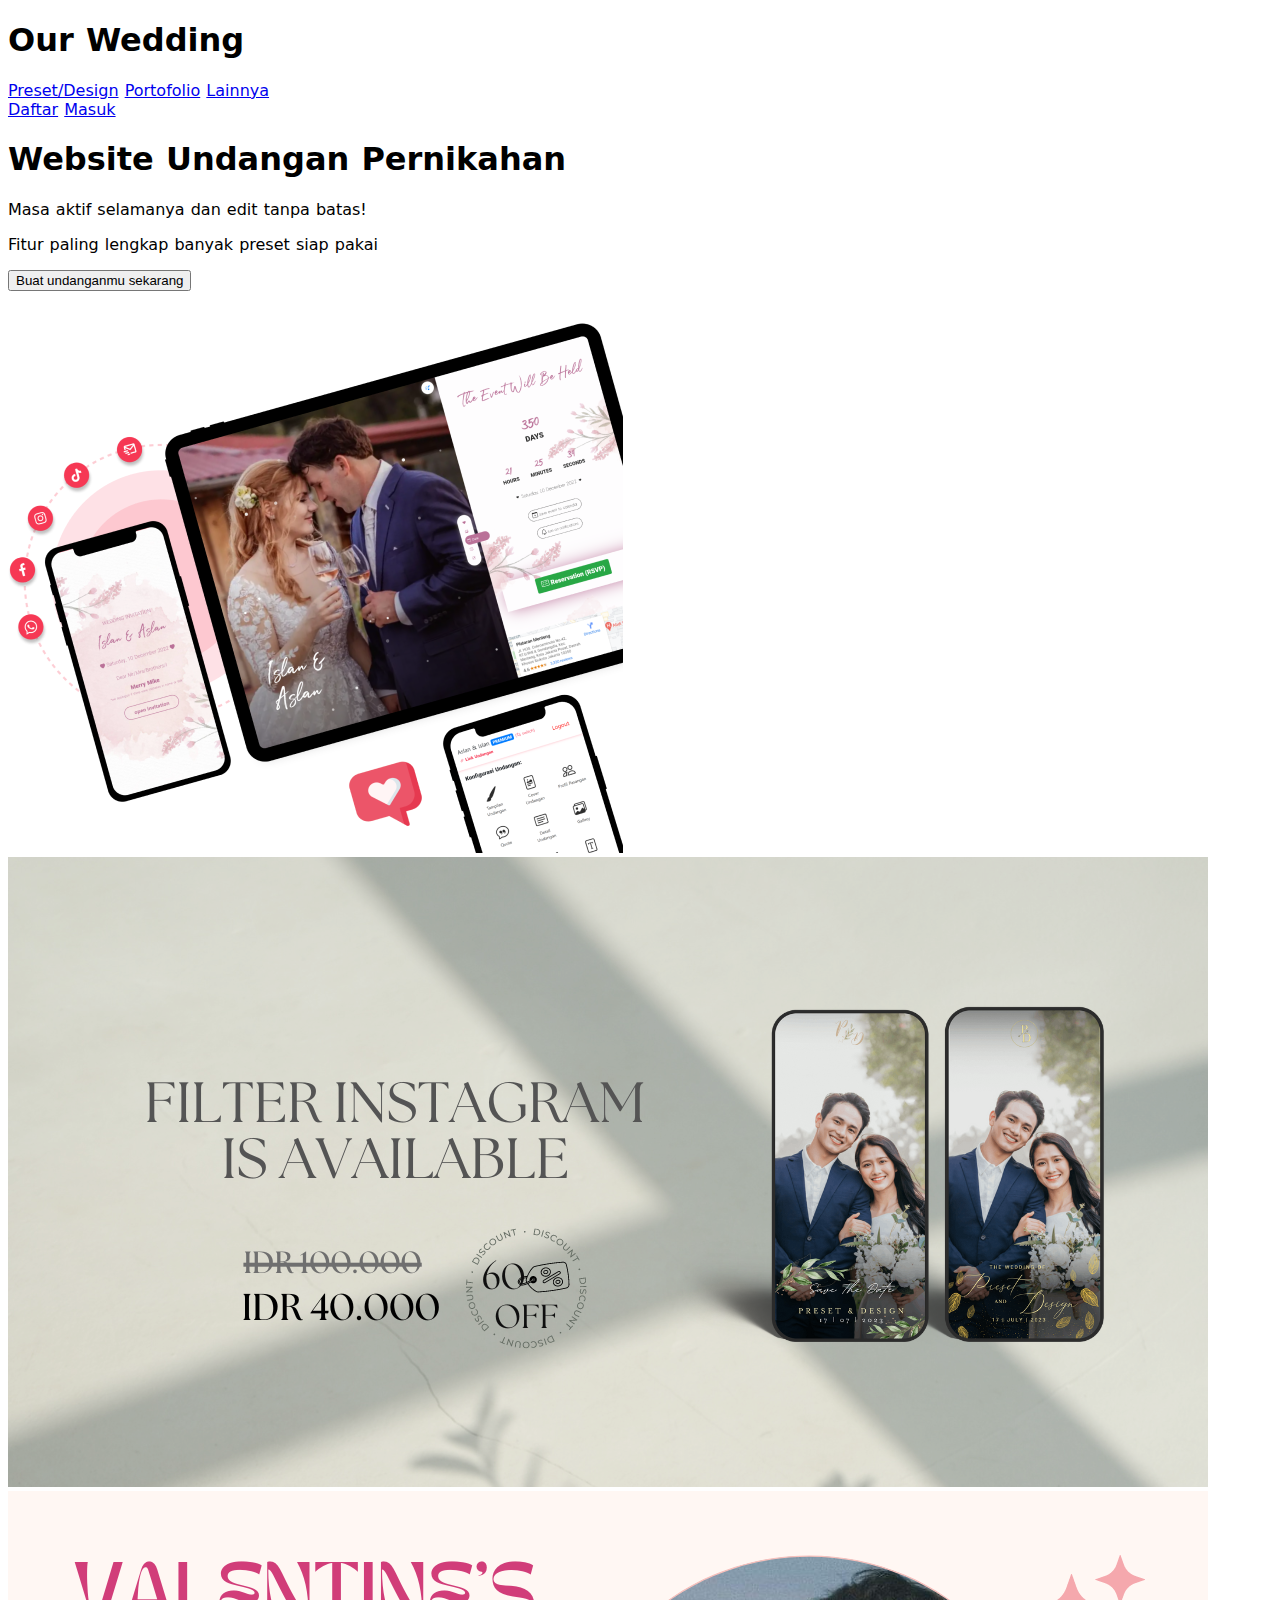
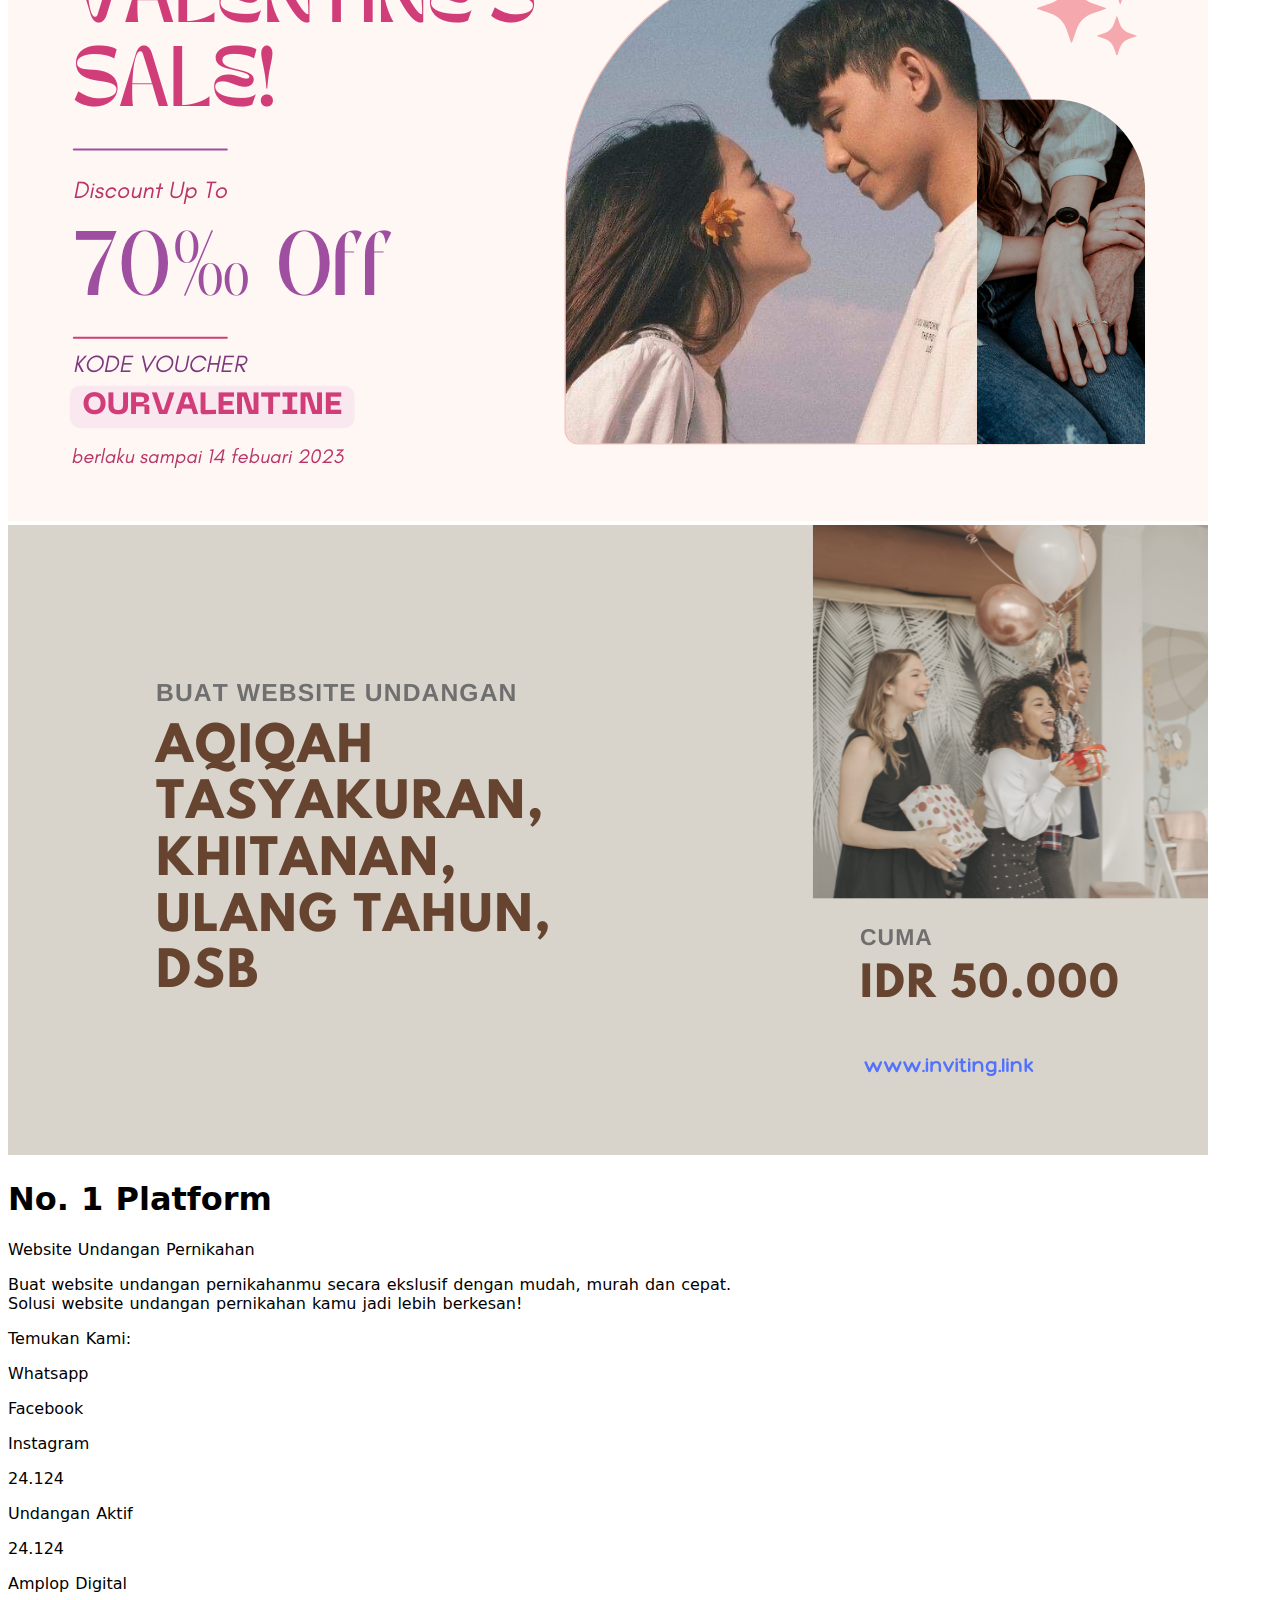
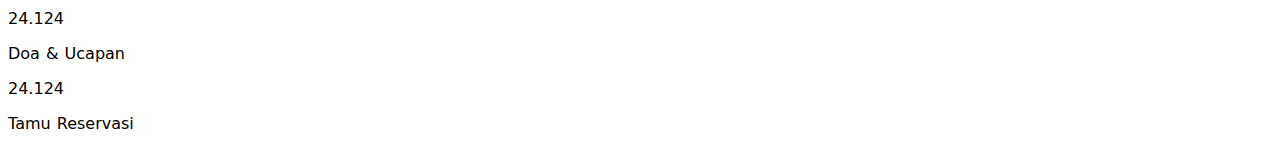
<file: src/index.html>
<!DOCTYPE html>
<html lang="en">
  <head>
    <meta charset="UTF-8" />
    <meta http-equiv="X-UA-Compatible" content="IE=edge" />
    <meta name="viewport" content="width=device-width, initial-scale=1.0" />
    <link rel="stylesheet" href="/css/main.css" />
    <!-- Font Awesome Icons -->
    <link
      rel="stylesheet"
      href="https://cdnjs.cloudflare.com/ajax/libs/font-awesome/6.3.0/css/all.min.css"
      integrity="sha512-SzlrxWUlpfuzQ+pcUCosxcglQRNAq/DZjVsC0lE40xsADsfeQoEypE+enwcOiGjk/bSuGGKHEyjSoQ1zVisanQ=="
      crossorigin="anonymous"
      referrerpolicy="no-referrer"
    />
    <title>Our Wedding Link</title>
  </head>

  <body>
    <!-- Navbar -->
    <nav class="relative container mx-auto mt-5">
      <!-- Container -->
      <div class="flex items-center justify-between">
        <!-- Logo -->
        <div class="">
          <h1 class="text-3xl font-bold text-logoColor">Our Wedding</h1>
        </div>

        <!-- NavMenu -->
        <div class="hidden lg:flex space-x-12">
          <a href="#" class="text-xl text-smallTextColor cursor-pointer">Preset/Design</a>
          <a href="#" class="text-xl text-smallTextColor cursor pointer">Portofolio</a>
          <a href="#" class="text-xl text-smallTextColor cursor pointer">Lainnya</a>
        </div>
        <div class="hidden lg:flex flex-row space-x-5">
          <a href="/src/signup-page.html" class="text-xl text-smallTextColor font-semibold p-3 px-6 pt-2">Daftar</a>
          <a href="/src/login-page.html" class="text-xl text-white p-3 px-6 pt-2 bg-buttonColor rounded-lg baseline hover:bg-gray md:block">Masuk</a>
        </div>
      </div>
    </nav>

    <!-- Hero -->
    <section class="w-full" id="hero">
      <!-- Container -->
      <div class="flex flex-col sm:flex-col-reverse lg:flex-row justify-between items-center">
        <div class="mt-20 p-5 md:p-32 text-center lg:text-start">
          <h1 class="text-logoColor text-3xl font-bold text-center lg:text-5xl lg:text-left">Website Undangan Pernikahan</h1>
          <p class="mt-5 text-[22px]">Masa aktif selamanya dan edit tanpa batas!</p>
          <p class="mt-3 text-[22px] font-medium">Fitur paling lengkap banyak preset siap pakai</p>

          <button class="bg-buttonColor font-semibold p-5 rounded-2xl text-white mt-5 hover:scale-110 duration-200 shadow-lg">Buat undanganmu sekarang</button>
        </div>

        <div class="">
          <img src="/Assets/image/Wed.png" alt="" class="w-[1020px]" />
        </div>
      </div>
    </section>

    <!-- Section 2 / Sliders -->
    <section class="w-full flex flex-wrap justify-center gap-10 mt-20">
      <img src="/Assets/image/Filter.png" alt="" class="w-[350px] lg:w-[600px] rounded-lg shadow-lg transform duration-200 hover:scale-110 cursor-pointer" />
      <img src="/Assets/image/Sale.png" alt="" class="w-[350px] lg:w-[600px] rounded-lg shadow-lg transform duration-200 hover:scale-110 cursor-pointer" />
      <img src="/Assets/image/Undangan.png" alt="" class="w-[350px] lg:w-[600px] rounded-lg shadow-lg transform duration-200 hover:scale-110 cursor-pointer" />
    </section>

    <!-- Section 3  -->
    <section class="p-36 w-full mt-20 flex flex-col lg:flex-row gap-20 items-center justify-between bg-[#fdeded]">
      <!-- Left -->
      <div>
        <h1 class="text-[40px] font-bold text-red-400">No. 1 Platform</h1>
        <p class="mt-5 text-[28px]">Website Undangan Pernikahan</p>
        <p class="mt-3 text-[22px]">
          Buat website undangan pernikahanmu secara ekslusif dengan mudah, murah dan cepat.
          <br />
          Solusi website undangan pernikahan kamu jadi lebih berkesan!
        </p>

        <div class="flex flex-wrap gap-4">
          <p class="font-semibold text-[22px] mt-5">Temukan Kami:</p>

          <!-- Icons -->
          <div class="flex flex-row gap-5 mt-5 items-center">
            <i class="fab fa-whatsapp text-[30px] font-bold"></i>
            <p class="text-[20px]">Whatsapp</p>
          </div>
          <div class="flex flex-row gap-5 mt-5 items-center">
            <i class="fab fa-facebook text-[30px] font-bold"></i>
            <p class="text-[20px]">Facebook</p>
          </div>
          <div class="flex flex-row gap-5 mt-5 items-center">
            <i class="fab fa-instagram text-[30px] font-bold"></i>
            <p class="text-[20px]">Instagram</p>
          </div>
        </div>
      </div>

      <!-- Right -->
      <div class="grid grid-cols-1 lg:grid-cols-2 gap-10">
        <!-- Icons -->
        <div class="flex items-center gap-3">
          <i class="fa-regular fa-envelope text-[50px] p-5 bg-[#ffedd5] rounded-2xl"></i>
          <div class="flex flex-col">
            <p class="font-bold text-[30px] text-red-400">24.124</p>
            <p class="font-semibold text-[20px]">Undangan Aktif</p>
          </div>
        </div>
        <div class="flex items-center gap-3">
          <i class="fa-regular fa-envelope-open p-5 bg-[#ffedd5] rounded-2xl text-[50px]"></i>

          <div class="flex flex-col">
            <p class="font-bold text-[30px] text-red-400">24.124</p>
            <p class="font-semibold text-[20px]">Amplop Digital</p>
          </div>
        </div>

        <div class="flex items-center gap-3">
          <i class="fa-regular fa-newspaper text-[50px] p-5 bg-[#ffedd5] rounded-2xl"></i>
          <div class="flex flex-col">
            <p class="font-bold text-[30px] text-red-400">24.124</p>
            <p class="font-semibold text-[20px]">Doa & Ucapan</p>
          </div>
        </div>
        <div class="flex items-center gap-3">
          <i class="fa-solid fa-people-group text-[50px] p-5 bg-[#ffedd5] rounded-2xl"></i>

          <div class="flex flex-col">
            <p class="font-bold text-[30px] text-red-400">24.124</p>
            <p class="font-semibold text-[20px]">Tamu Reservasi</p>
          </div>
        </div>
      </div>
    </section>
  </body>
</html>
</file>
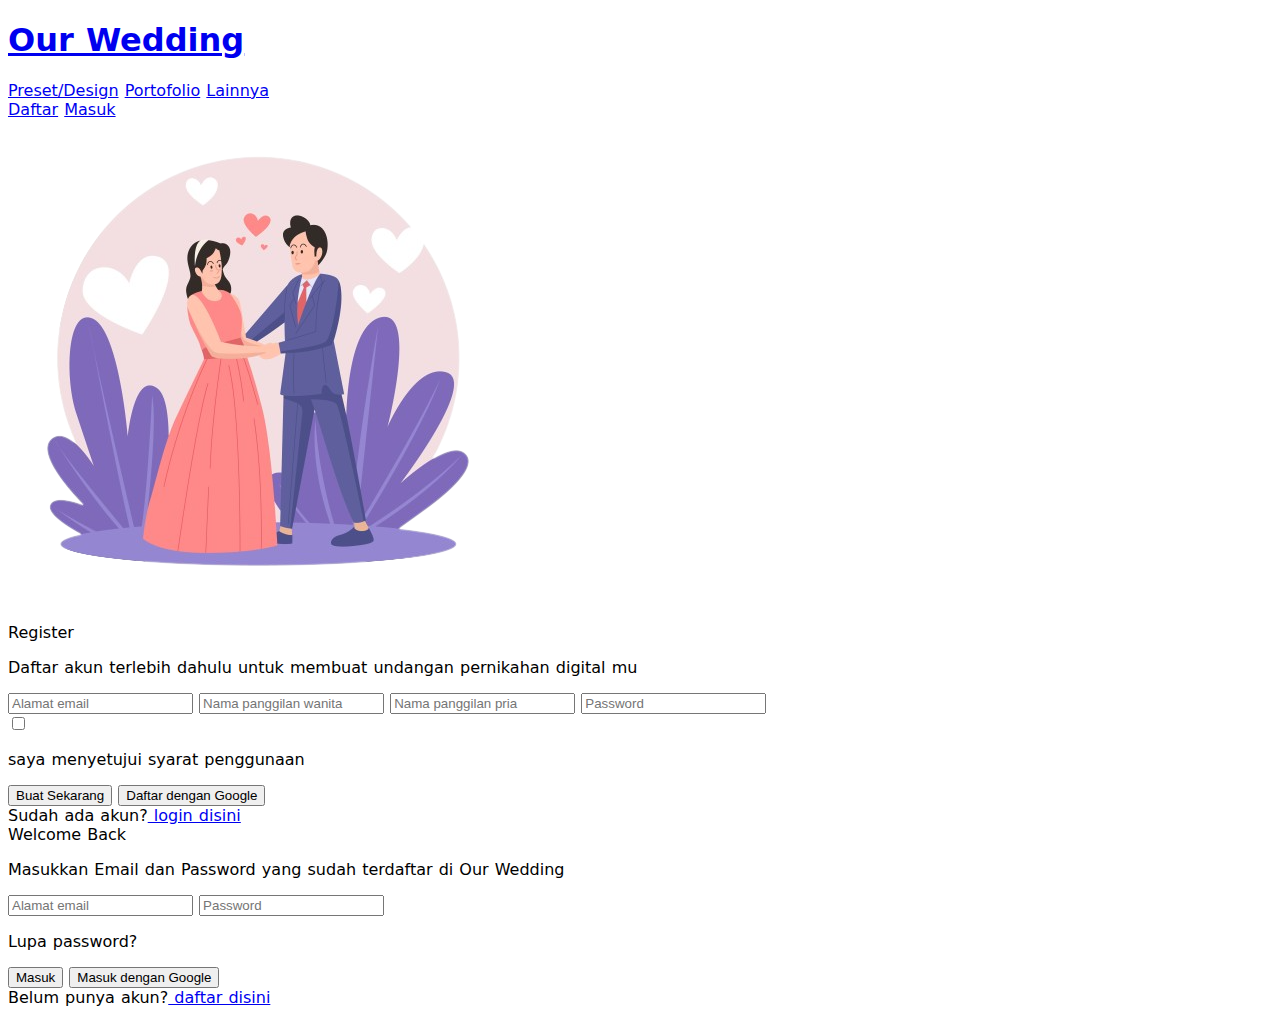
<file: src/login-page.html>
<!DOCTYPE html>
<html lang="en">
  <head>
    <meta charset="UTF-8" />
    <meta http-equiv="X-UA-Compatible" content="IE=edge" />
    <meta name="viewport" content="width=device-width, initial-scale=1.0" />
    <link rel="stylesheet" href="/css/main.css" />
    <title>Daftar Sekarang</title>
  </head>
  <body>
    <!-- section uuntuk menu header -->
    <nav class="relative container mx-auto mt-5">
      <!-- Container -->
      <div class="flex items-center justify-between">
        <!-- Logo -->
        <div class="">
          <a href="/src/index.html"><h1 class="text-3xl font-bold text-logoColor">Our Wedding</h1></a>
        </div>

        <!-- NavMenu -->
        <div class="hidden lg:flex space-x-12">
          <a href="#" class="text-xl text-smallTextColor cursor-pointer">Preset/Design</a>
          <a href="#" class="text-xl text-smallTextColor cursor pointer">Portofolio</a>
          <a href="#" class="text-xl text-smallTextColor cursor pointer">Lainnya</a>
        </div>
        <div class="hidden lg:flex flex-row space-x-5">
          <a href="/src/signup-page.html" class="text-xl text-smallTextColor font-semibold p-3 px-6 pt-2">Daftar</a>
          <a href="/src/login-page.html" class="text-xl text-white p-3 px-6 pt-2 bg-buttonColor rounded-lg baseline hover:bg-gray md:block" >Masuk</a>
        </div>
      </div>
    </nav>

    <!-- section untuk form -->
    <section class="mt-20">
      <div class="container px-8 mx-auto">
        <div class="flex flex-wrap">
          <div class="flex lg:basis-3/5">
            <div class="justify-items-center mx-auto">
              <img src="/Assets/image/3561190-removebg-preview.png" alt="image" class="w-80" />
            </div>
          </div>

          <div class="lg:basis-2/5">
            <div class="formDaftar2 hidden">
              <div class="text-2xl font-bold my-6">Register</div>
            
              <div class="mt-4">
                <p>Daftar akun terlebih dahulu untuk membuat undangan pernikahan digital mu </p>
                <div class="block">
                  <input type="email" placeholder="Alamat email" class="block my-2 border-solid border-2 rounded-sm w-3/4" />
                  <input type="text" placeholder="Nama panggilan wanita" class="block my-2 border-solid border-2 rounded-sm w-3/4" />
                  <input type="text" placeholder="Nama panggilan pria" class="block my-2 border-solid border-2 rounded-sm w-3/4" />
                  <input type="password" placeholder="Password" class="block my-2 border-solid border-2 rounded-sm w-3/4" />
                </div>

                <div class="flex gap-2">
                  <input type="checkbox" name="" id="" />
                  <p>saya menyetujui syarat penggunaan</p>
                </div>
                <button type="button" href="#" class="bg-buttonColor p-2 rounded-full w-3/4 block self-center my-4 text-white text-center hover:scale-110 duration-200 shadow-lg">Buat Sekarang</button>
                <button type="button" href="#" class="bg-buttonColor p-2 rounded-full w-3/4 block self-center my-4 text-white text-center hover:scale-110 duration-200 shadow-lg">Daftar dengan Google</button>
                <div>
                  Sudah ada akun?<span><a href="#" class="text-blue-500" onclick="bukaFormMasuk2()"> login disini</a></span>
                </div>
              </div>
            </div>

            
            <div class="formMasuk2" id="formMasuk2">
              <div class="text-2xl font-bold my-6">Welcome Back</div>
              
              <div class="mt-4">
                <p>Masukkan Email dan Password yang sudah terdaftar di Our Wedding</p>
                <div class="block">
                  <input type="email" placeholder="Alamat email" class="block my-2 border-solid border-2 rounded-sm w-3/4" />
                  <input type="password" placeholder="Password" class="block my-2 border-solid border-2 rounded-sm w-3/4" />
                </div>
  
                <div class="flex gap-2">
                  <p>Lupa password?</p>
                </div>
                <button type="button" href="#" class="bg-buttonColor p-2 rounded-full w-3/4 block self-center my-4 text-white text-center hover:scale-110 duration-200 shadow-lg">Masuk</button>
                <button type="button" href="#" class="bg-buttonColor p-2 rounded-full w-3/4 block self-center my-4 text-white text-center hover:scale-110 duration-200 shadow-lg">Masuk dengan Google</button>
                <div>
                    Belum punya akun?<span><a href="#" class="text-blue-500" onclick="bukaFormDaftar2()"> daftar disini</a></span>
                </div>
              </div>
            
          </div>
        </div>
      </div>
    </section>

    <script src="/main.js"></script>
  </body>
</html>
</file>
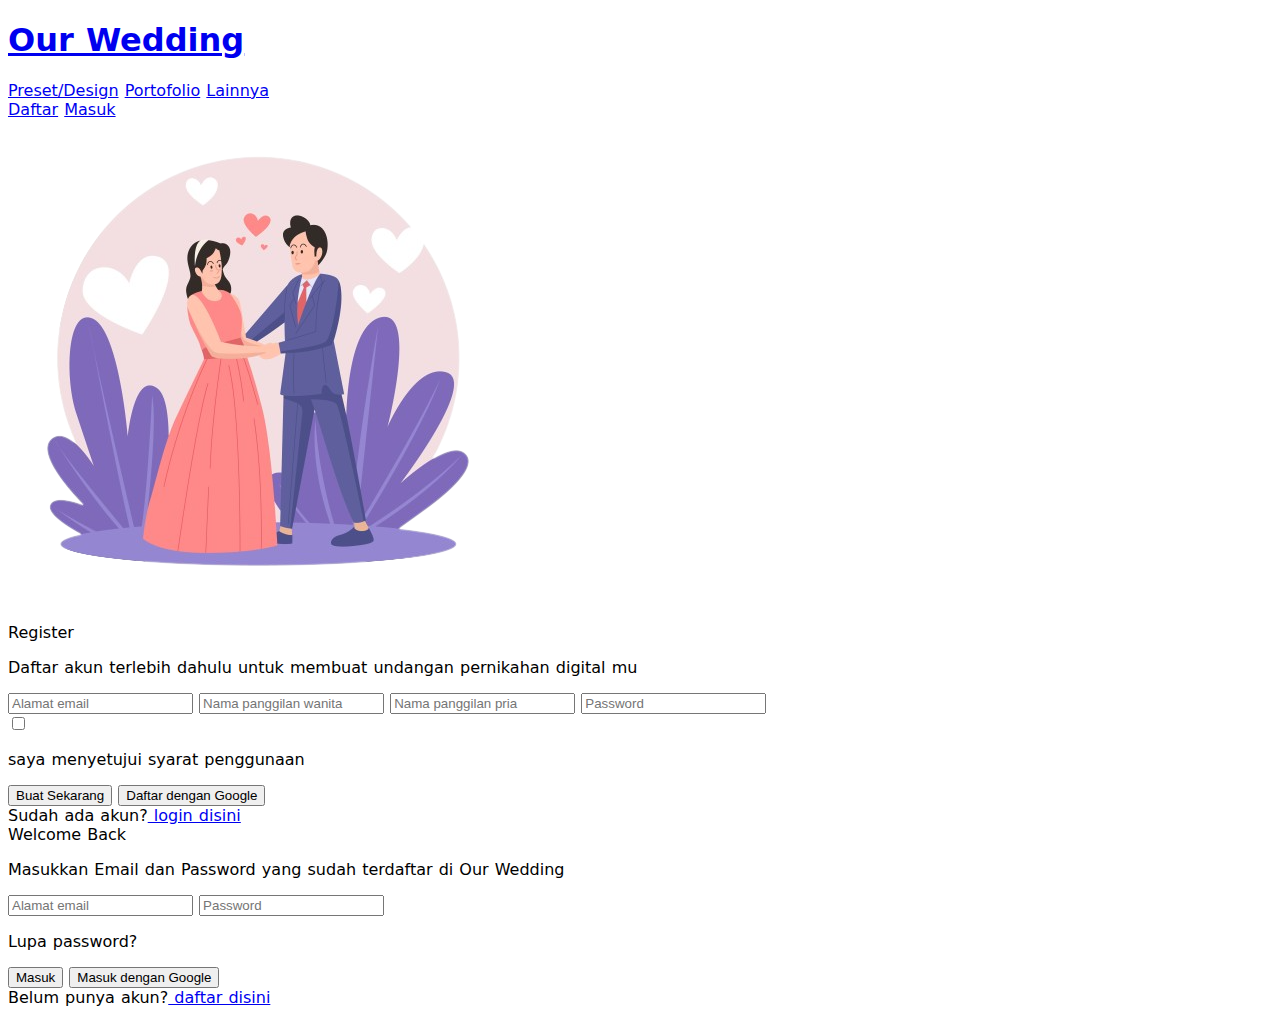
<file: src/signup-page.html>
<!DOCTYPE html>
<html lang="en">
  <head>
    <meta charset="UTF-8" />
    <meta http-equiv="X-UA-Compatible" content="IE=edge" />
    <meta name="viewport" content="width=device-width, initial-scale=1.0" />
    <link rel="stylesheet" href="/css/main.css" />
    <title>Daftar Sekarang</title>
  </head>
  <body>
    <!-- section uuntuk menu header -->
    <nav class="relative container mx-auto mt-5">
      <!-- Container -->
      <div class="flex items-center justify-between">
        <!-- Logo -->
        <div class="">
          <a href="/src/index.html"><h1 class="text-3xl font-bold text-logoColor">Our Wedding</h1></a>
        </div>

        <!-- NavMenu -->
        <div class="hidden lg:flex space-x-12">
          <a href="#" class="text-xl text-smallTextColor cursor-pointer">Preset/Design</a>
          <a href="#" class="text-xl text-smallTextColor cursor pointer">Portofolio</a>
          <a href="#" class="text-xl text-smallTextColor cursor pointer">Lainnya</a>
        </div>
        <div class="hidden lg:flex flex-row space-x-5">
          <a href="/src/signup-page.html" class="text-xl text-smallTextColor font-semibold p-3 px-6 pt-2">Daftar</a>
          <a href="/src/login-page.html" class="text-xl text-white p-3 px-6 pt-2 bg-buttonColor rounded-lg baseline hover:bg-gray md:block" >Masuk</a>
        </div>
      </div>
    </nav>

    <!-- section untuk form -->
    <section class="mt-20">
      <div class="container px-8 mx-auto">
        <div class="flex flex-wrap">
          <div class="flex lg:basis-3/5">
            <div class="justify-items-center mx-auto">
              <img src="/Assets/image/3561190-removebg-preview.png" alt="image" class="w-80" />
            </div>
          </div>

          <div class="lg:basis-2/5">
            <div class="formDaftar">
              <div class="text-2xl font-bold my-6">Register</div>
            
              <div class="mt-4">
                <p>Daftar akun terlebih dahulu untuk membuat undangan pernikahan digital mu </p>
                <div class="block">
                  <input type="email" placeholder="Alamat email" class="block my-2 border-solid border-2 rounded-sm w-3/4" />
                  <input type="text" placeholder="Nama panggilan wanita" class="block my-2 border-solid border-2 rounded-sm w-3/4" />
                  <input type="text" placeholder="Nama panggilan pria" class="block my-2 border-solid border-2 rounded-sm w-3/4" />
                  <input type="password" placeholder="Password" class="block my-2 border-solid border-2 rounded-sm w-3/4" />
                </div>

                <div class="flex gap-2">
                  <input type="checkbox" name="" id="" />
                  <p>saya menyetujui syarat penggunaan</p>
                </div>
                <button type="button" href="#" class="bg-buttonColor p-2 rounded-full w-3/4 block self-center my-4 text-white text-center hover:scale-110 duration-200 shadow-lg">Buat Sekarang</button>
                <button type="button" href="#" class="bg-buttonColor p-2 rounded-full w-3/4 block self-center my-4 text-white text-center hover:scale-110 duration-200 shadow-lg">Daftar dengan Google</button>
                <div>
                  Sudah ada akun?<span><a href="#" class="text-blue-500" onclick="bukaFormMasuk()"> login disini</a></span>
                </div>
              </div>
            </div>

            
            <div class="formMasuk hidden" id="formMasuk">
              <div class="text-2xl font-bold my-6">Welcome Back</div>
              
              <div class="mt-4">
                <p>Masukkan Email dan Password yang sudah terdaftar di Our Wedding</p>
                <div class="block">
                  <input type="email" placeholder="Alamat email" class="block my-2 border-solid border-2 rounded-sm w-3/4" />
                  <input type="password" placeholder="Password" class="block my-2 border-solid border-2 rounded-sm w-3/4" />
                </div>
  
                <div class="flex gap-2">
                  <p>Lupa password?</p>
                </div>
                <button type="button" href="#" class="bg-buttonColor p-2 rounded-full w-3/4 block self-center my-4 text-white text-center hover:scale-110 duration-200 shadow-lg">Masuk</button>
                <button type="button" href="#" class="bg-buttonColor p-2 rounded-full w-3/4 block self-center my-4 text-white text-center hover:scale-110 duration-200 shadow-lg">Masuk dengan Google</button>
                <div>
                    Belum punya akun?<span><a href="#" class="text-blue-500" onclick="bukaFormDaftar()"> daftar disini</a></span>
                </div>
              </div>
            
          </div>
        </div>
      </div>
    </section>

    <script src="/main.js"></script>
  </body>
</html>
</file>
<file: css/main.css>
html {
    font-family: ui-sans-serif, system-ui, -apple-system, BlinkMacSystemFont, "Segoe UI", Roboto, "Helvetica Neue", Arial, "Noto Sans", sans-serif, "Apple Color Emoji", "Segoe UI Emoji", "Segoe UI Symbol", "Noto Color Emoji";
    word-spacing: 1px;
}
.grid-container {
    display: grid;
    grid-template-columns: auto auto auto;
}

.grid-item {
    grid-column:1/4;
}

.flexbox-navbar {
    display: flex;
    justify-items: center;
    height:100px;
  }
  
.flexbox-navbar > div {
    text-align: center;
    margin-top:auto;
    margin-bottom: auto;
}

.sub-grid {
    display: grid;
    grid-template-columns: auto auto auto;
    justify-content: center;
}

.sub-grid-item {
    background-color: rgba(255, 255, 255, 0.8);
    padding: 20px;
    font-size: 30px;
    text-align: center;
}

#logo {
    font-size: 28px;
    font-weight: 800;
    padding-right: 5%;
    color:#49516f;
    margin-left:2%;
}


.menu {
    margin-top:auto;
    margin-bottom: auto;
    padding:30px;
    font-size: 18px;
    font-weight: 600;
    justify-content: space-between;
}

.registration {
    margin-top:auto;
    margin-bottom: auto;
    font-size:18px;
    font-weight: 600;
    padding:20px;
}

.intro {
    margin-top:20px;
    margin-bottom:20px;
    padding-top: 80px;
}

#tagline {
    width:100%;
    font-family: "Poppins",sans-serif;
    font-size:36px;
    font-weight: 700;
    color: #49516f;
    word-spacing: 1px;
}

#child-tagline {
    font-family: "Poppins",sans-serif;
    font-size: 1rem;
    color: #49516f;
    font-weight: 300;
}

.btn-masuk {
    padding: 16px 26px;
    border-radius: 12px;
    font-family: "Poppins",sans-serif;
    background-color: #f63854;
    border-color: #f63854;
    font-size:15px;
    font-weight: 600;
}

.footer-container {
    display: grid;
    justify-content:space-evenly;
    height:50px;
    margin:3px;
    padding:2px;
}
.footer-container > div {
    margin-top:auto;
    margin-bottom: auto;
}
.grid-payment {
    display: grid;
    grid-template-columns: auto auto auto;
    justify-content: center;
    grid-template-columns: repeat(4, 1fr);
    grid-template-rows: repeat(2, 1fr);
    gap:10px;
}
.sub-grid-payment {
    background-color: rgba(255, 255, 255, 0.8);
    text-align: center;
    margin-left: 20px;
    margin-right: 20px;
}
#options-payment {
    grid-column:1/2;
    grid-row: 1;
    font-size: 18px;
    font-weight: 600;
    text-align: left;
}

#contact {
    grid-column:2/3;
    grid-row:1;
    font-size: 18px;
    font-weight: 600;
    text-align: left;
    margin-top: 20px;
    margin-bottom: 10px;
}

.logo-payment {
    width:30px;
}

.item-iklan {
    height:272px;
    width:385px;
    border-radius: 10px;
}

.container-contact{
    display:grid;
    grid-template-columns: auto auto auto;
    justify-content: center;
    grid-template-columns: repeat(2, 1fr);
    grid-template-rows: repeat(2, 1fr);
    gap: 10px;
}

#copyright-note {
    grid-column:1/3;
    grid-row:2;
    margin-top:15px;
    margin-bottom: 5px;
    text-align: center;
}

.popup-container {
    position: fixed;
    top: 0;
    left: 0;
    width: 100%;
    height: 100%;
    background-color: rgba(0,0,0,0.5);
    display: flex;
    justify-content: center;
    align-items: center;
    z-index: 9999;
  }
  
  .popup {
    width: 600px;
    height: 450px;
    background-color: #fff;
    border-radius: 10px;
    box-shadow: 0 0 10px rgba(0,0,0,0.5);
    display: flex;
    justify-content: center;
    align-items: center;
  }
  
  .popup-content {
    text-align: center;
  }
  
  .close-btn {
    margin-top: 20px;
    padding: 10px 20px;
    background-color: #ccc;
    border: none;
    border-radius: 5px;
    cursor: pointer;
  }

  #img-popup {
    width:580px;
    border-radius: 4px;
  }
  
/* .preset-name {
    position: absolute;
    top: 50%;
    left: 50%;
    transform: translate(-50%, -50%);
    color: white;
    font-size: 30px;
    text-align: center;
    text-shadow: 2px 2px 2px black;
} */
</file>
